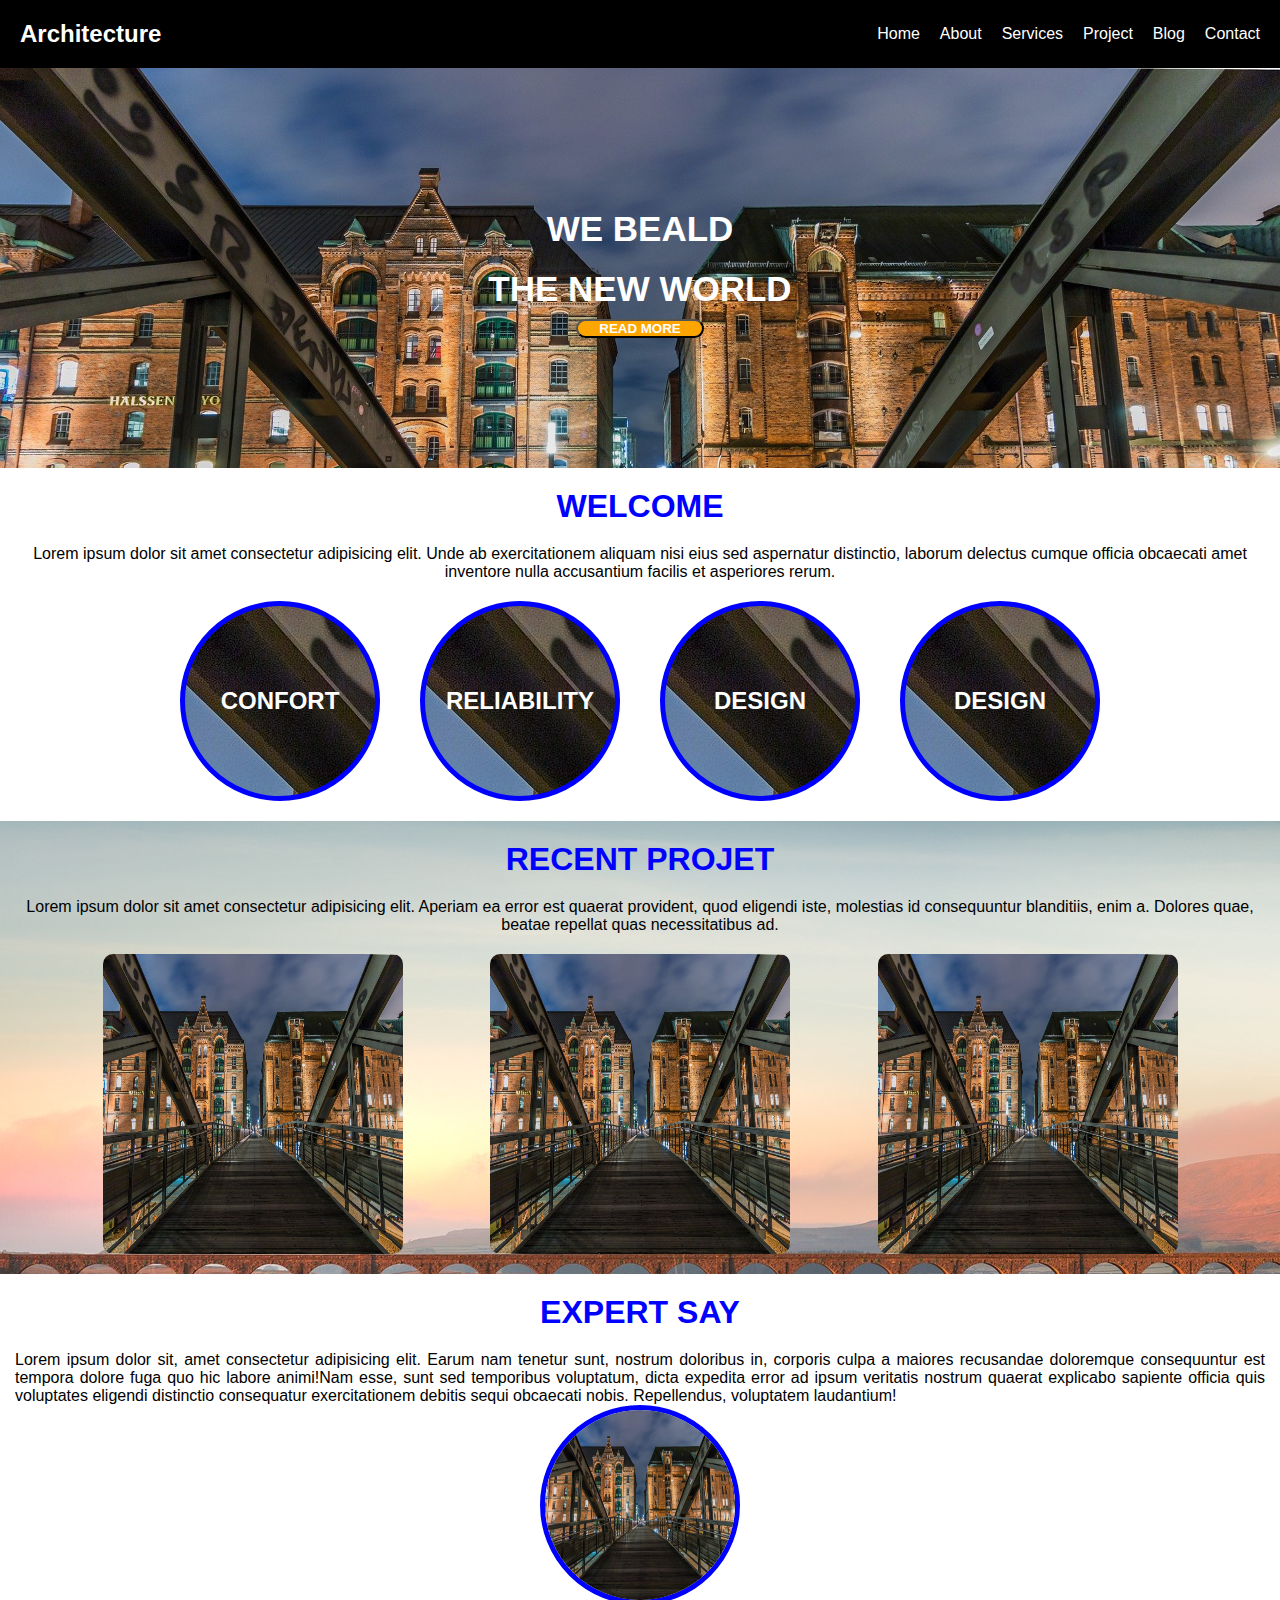
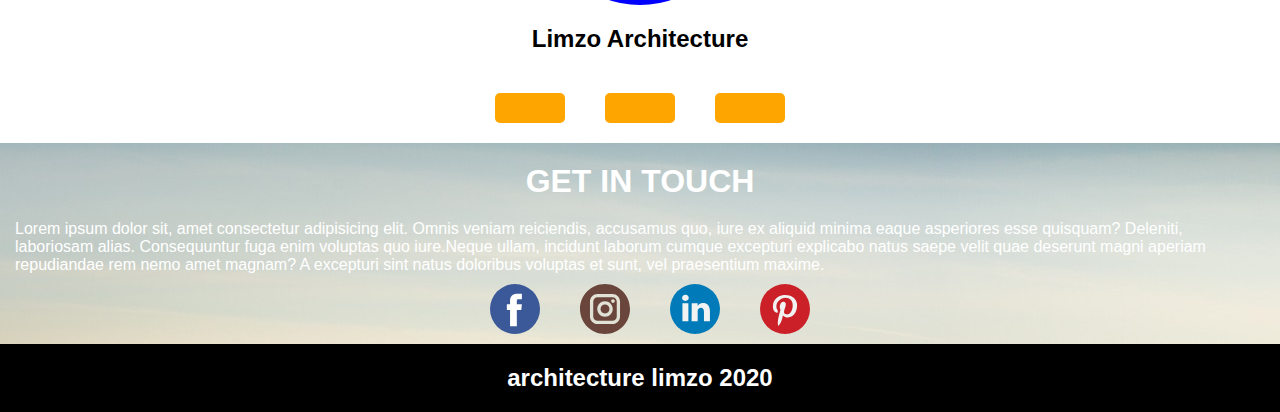
<file: Architecture/index.html>
<!DOCTYPE html>
<html lang="en">
<head>
    <meta charset="UTF-8">
    <meta name="viewport" content="width=device-width, initial-scale=1.0">
    <link rel="stylesheet" href="css/style.css">
    <link rel="stylesheet" href="about.html">
    <title>Architecture</title>
</head>
<body>
    <header>
        <nav class="menu">
            <h2 class="logo"> <a href="index.html">Architecture</a> </h2>
            <ul class="menu-items">
                <li><a href="#">Home</a></li>
                <li><a href="about.html">About</a></li>
                <li><a href="services.html">Services</a></li>
                <li><a href="project.html">Project</a></li>
                <li><a href="blog.html">Blog</a></li>
                <li><a href="contact.html">Contact</a></li>
            </ul>
        </nav>
        <div class="icon-menu"> <a href=""><img src="icon/menu (1).svg"alt="menu"></a> </div>
    </header>
    <!--image fond d'ecran-->
    <section class="bgimage">
        <h1>we beald</h1>
        <h1> the new world</h1>
        <button class="btn-orange">Read more</button>
    </section>
    <!--welcome-->
    <section class="welcome container">
        <h1 class="text">welcome</h1>
        <p>Lorem ipsum dolor sit amet consectetur adipisicing elit. Unde ab exercitationem aliquam nisi eius sed aspernatur distinctio, laborum delectus cumque officia obcaecati amet inventore nulla accusantium facilis et asperiores rerum.
        </p>
        <div class="box-welcome">
            <div class="box-items">
                <h2>confort</h2>
            </div>
            <div class="box-items">
                <h2>reliability</h2>
            </div>
            <div class="box-items">
                <h2>design</h2>
            </div>
            <div class="box-items">
                <h2>design</h2>
            </div>
        </div>
    </section>
    <!--recent projet-->
    <section class="recent-projet container">
        <h1 class="text">recent projet</h1>
        <p>Lorem ipsum dolor sit amet consectetur adipisicing elit. Aperiam ea error est quaerat provident, quod eligendi iste, molestias id consequuntur blanditiis, enim a. Dolores quae, beatae repellat quas necessitatibus ad.
        </p>
        <div class="box-projet">
            <img src="image/architecture-3121009_1920.jpg" alt="">
            <img src="image/architecture-3121009_1920.jpg" alt="">
            <img src="image/architecture-3121009_1920.jpg" alt="">
        </div>
    </section>
    <!--expert say-->
    <section class="expert-say container">
        <h1 class="text">expert say</h1>
        <p>Lorem ipsum dolor sit, amet consectetur adipisicing elit. Earum nam tenetur sunt, nostrum doloribus in, corporis culpa a maiores recusandae doloremque consequuntur est tempora dolore fuga quo hic labore animi!Nam esse, sunt sed temporibus voluptatum, dicta expedita error ad ipsum veritatis nostrum quaerat explicabo sapiente officia quis voluptates eligendi distinctio consequatur exercitationem debitis sequi obcaecati nobis. Repellendus, voluptatem laudantium!
        </p>
        <img src="image/architecture-3121009_1920.jpg" alt="">
        <h2>Limzo Architecture</h2>
        <div class="box-expert">
            <div class="box"></div>
            <div class="box"></div>
            <div class="box"></div>
        </div>
    </section>
    <!--get-->
    <section class="get container">
        <h1 class="get-text">get in touch</h1>
        <p>Lorem ipsum dolor sit, amet consectetur adipisicing elit. Omnis veniam reiciendis, accusamus quo, iure ex aliquid minima eaque asperiores esse quisquam? Deleniti, laboriosam alias. Consequuntur fuga enim voluptas quo iure.Neque ullam, incidunt laborum cumque excepturi explicabo natus saepe velit quae deserunt magni aperiam repudiandae rem nemo amet magnam? A excepturi sint natus doloribus voluptas et sunt, vel praesentium maxime.</p>
        <div class="box-get">
            <img src="icon/facebook.svg" alt="">
            <img src="icon/instagram.svg" alt="">
            <img src="icon/linkedin.svg" alt="">
            <img src="icon/pinterest.svg" alt="">
        </div>
    </section>
    <footer>
        <h2>architecture limzo 2020</h2>
    </footer>
</body>
</html>
</file>
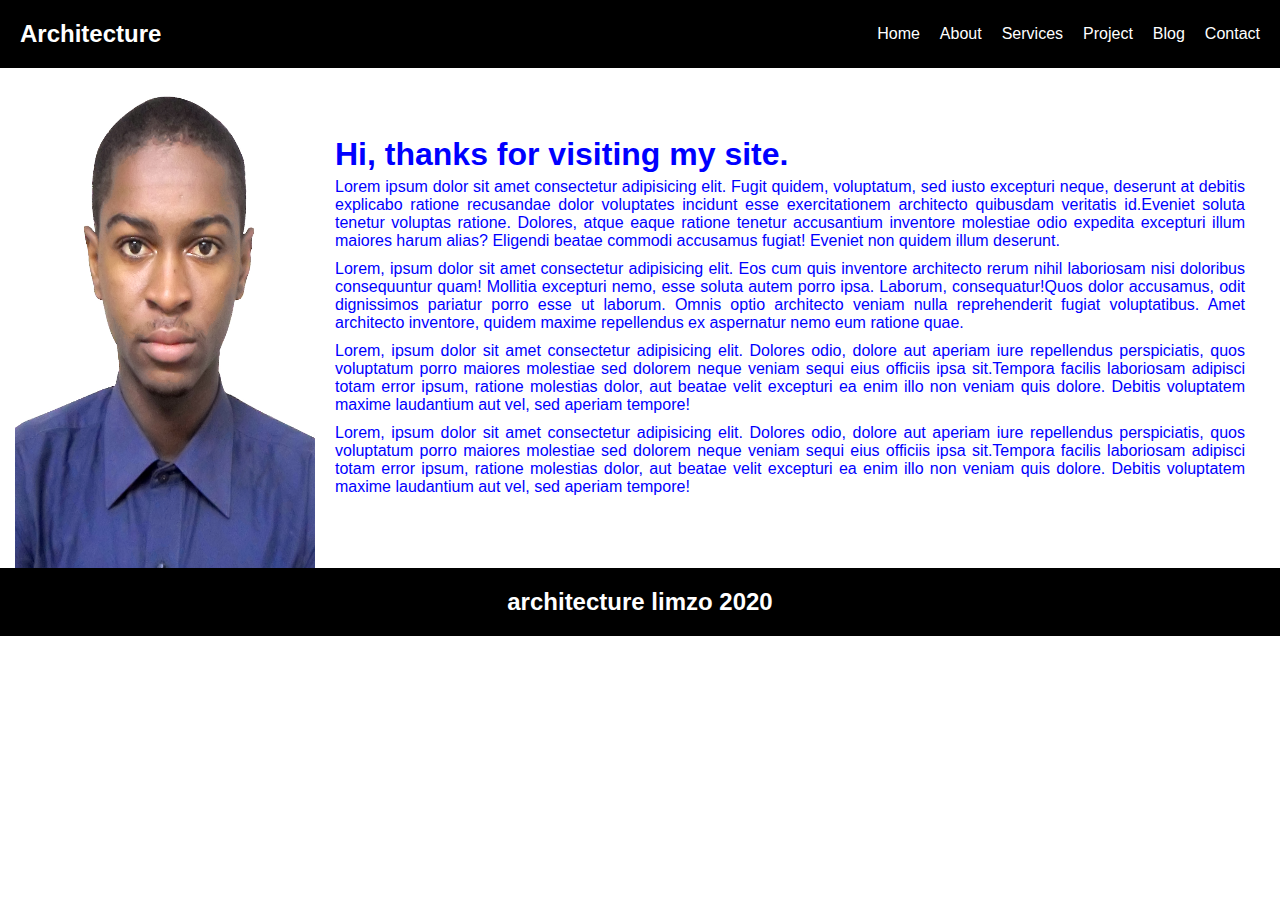
<file: Architecture/about.html>
<!DOCTYPE html>
<html lang="en">
<head>
    <meta charset="UTF-8">
    <meta name="viewport" content="width=device-width, initial-scale=1.0">
    <link rel="stylesheet" href="css/style.css">
    <title>about</title>
</head>
<body>
    <header>
        <nav class="menu">
            <h2 class="logo">Architecture</h2>
            <ul class="menu-items">
                <li><a href="index.html">Home</a></li>
                <li><a href="about.html">About</a></li>
                <li><a href="services.html">Services</a></li>
                <li><a href="project.html">Project</a></li>
                <li><a href="blog.html">Blog</a></li>
                <li><a href="contact.html">Contact</a></li>
            </ul>
        </nav>
        <div class="icon-menu"> <a href=""><img src="icon/menu (1).svg"alt="menu"></a> </div>
    </header>
    <section class="about-box">
          <div class="about-content">
              <div class="image-about container">
                  <img src="image/SAM_6964.JPG" alt="">
                  <div class="about-text">
                    <h1>Hi, thanks for visiting my site.</h1>
                    <p>Lorem ipsum dolor sit amet consectetur adipisicing elit. Fugit quidem, voluptatum, sed iusto excepturi neque, deserunt at debitis explicabo ratione recusandae dolor voluptates incidunt esse exercitationem architecto quibusdam veritatis id.Eveniet soluta tenetur voluptas ratione. Dolores, atque eaque ratione tenetur accusantium inventore molestiae odio expedita excepturi illum maiores harum alias? Eligendi beatae commodi accusamus fugiat! Eveniet non quidem illum deserunt.
                    </p>
                    <p>Lorem, ipsum dolor sit amet consectetur adipisicing elit. Eos cum quis inventore architecto rerum nihil laboriosam nisi doloribus consequuntur quam! Mollitia excepturi nemo, esse soluta autem porro ipsa. Laborum, consequatur!Quos dolor accusamus, odit dignissimos pariatur porro esse ut laborum. Omnis optio architecto veniam nulla reprehenderit fugiat voluptatibus. Amet architecto inventore, quidem maxime repellendus ex aspernatur nemo eum ratione quae.
                    </p>
                    <p>Lorem, ipsum dolor sit amet consectetur adipisicing elit. Dolores odio, dolore aut aperiam iure repellendus perspiciatis, quos voluptatum porro maiores molestiae sed dolorem neque veniam sequi eius officiis ipsa sit.Tempora facilis laboriosam adipisci totam error ipsum, ratione molestias dolor, aut beatae velit excepturi ea enim illo non veniam quis dolore. Debitis voluptatem maxime laudantium aut vel, sed aperiam tempore!
                    </p>
                    <p>Lorem, ipsum dolor sit amet consectetur adipisicing elit. Dolores odio, dolore aut aperiam iure repellendus perspiciatis, quos voluptatum porro maiores molestiae sed dolorem neque veniam sequi eius officiis ipsa sit.Tempora facilis laboriosam adipisci totam error ipsum, ratione molestias dolor, aut beatae velit excepturi ea enim illo non veniam quis dolore. Debitis voluptatem maxime laudantium aut vel, sed aperiam tempore!
                    </p>
                  </div>
              </div>
          </div>
    </section>
    <footer>
      <h2>architecture limzo 2020</h2>
  </footer>
</body>
</html>
</file>
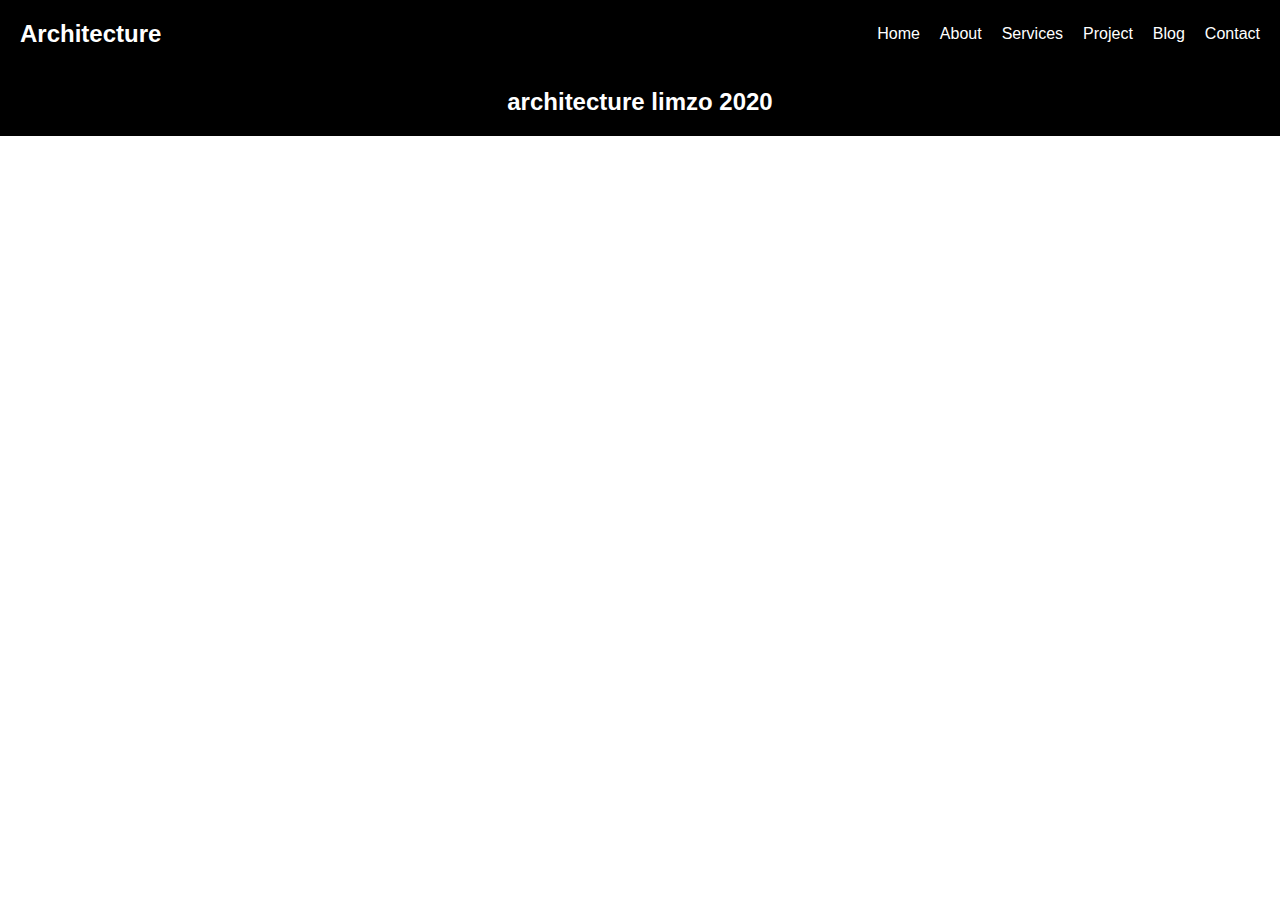
<file: Architecture/blog.html>
<!DOCTYPE html>
<html lang="en">
<head>
    <meta charset="UTF-8">
    <meta name="viewport" content="width=device-width, initial-scale=1.0">
    <link rel="stylesheet" href="css/style.css">
    <title>blog</title>
</head>
<body>
    <header>
        <nav class="menu">
            <h2 class="logo">Architecture</h2>
            <ul class="menu-items">
                <li><a href="index.html">Home</a></li>
                <li><a href="about.html">About</a></li>
                <li><a href="services.html">Services</a></li>
                <li><a href="project.html">Project</a></li>
                <li><a href="blog.html">Blog</a></li>
                <li><a href="contact.html">Contact</a></li>
            </ul>
        </nav>
        <div class="icon-menu"> <a href=""><img src="icon/menu (1).svg"alt="menu"></a> </div>
    </header>
    <footer>
        <h2>architecture limzo 2020</h2>
    </footer>
</body>
</html>
</file>
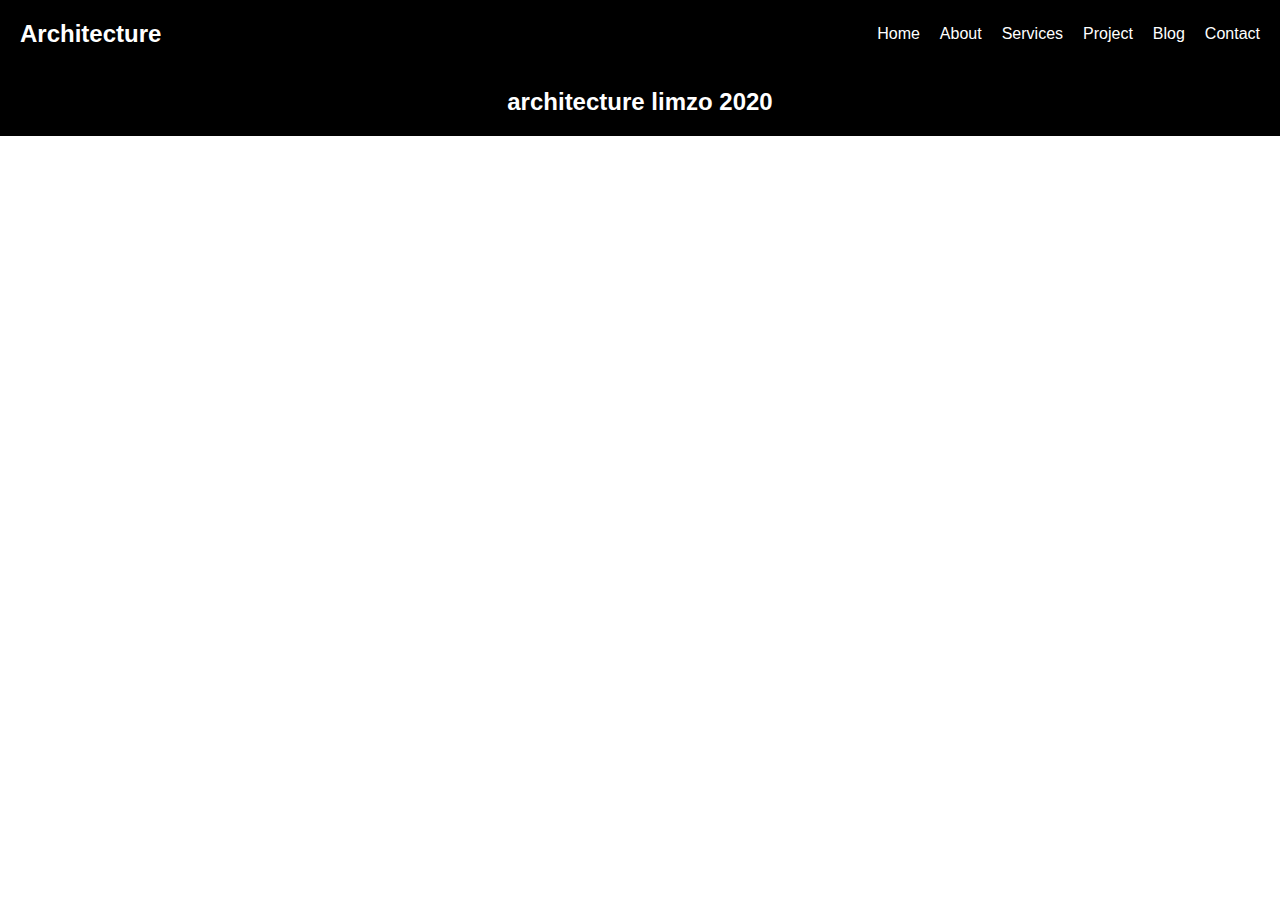
<file: Architecture/contact.html>
<!DOCTYPE html>
<html lang="en">
<head>
    <meta charset="UTF-8">
    <meta name="viewport" content="width=device-width, initial-scale=1.0">
    <link rel="stylesheet" href="css/style.css">
    <title>contact</title>
</head>
<body>
    <header>
        <nav class="menu">
            <h2 class="logo">Architecture</h2>
            <ul class="menu-items">
                <li><a href="index.html">Home</a></li>
                <li><a href="about.html">About</a></li>
                <li><a href="services.html">Services</a></li>
                <li><a href="project.html">Project</a></li>
                <li><a href="blog.html">Blog</a></li>
                <li><a href="contact.html">Contact</a></li>
            </ul>
        </nav>
        <div class="icon-menu"> <a href=""><img src="icon/menu (1).svg"alt="menu"></a> </div>
    </header>


    <footer>
        <h2>architecture limzo 2020</h2>
    </footer>
</body>
</html>
</file>
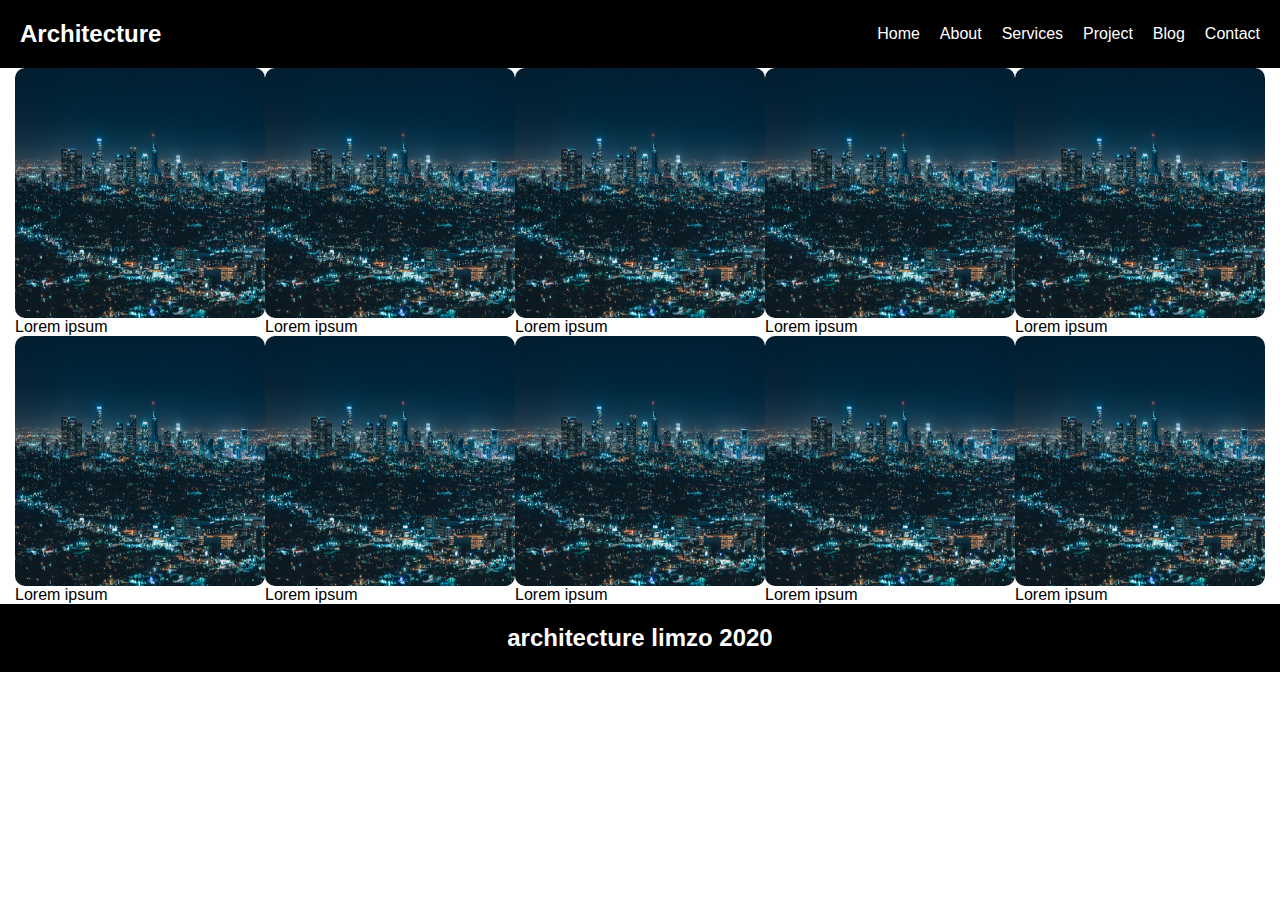
<file: Architecture/project.html>
<!DOCTYPE html>
<html lang="en">
<head>
    <meta charset="UTF-8">
    <meta name="viewport" content="width=device-width, initial-scale=1.0">
    <link rel="stylesheet" href="css/style.css">
    <title>Project</title>
</head>
<body>
    <header>
        <nav class="menu">
            <h2 class="logo">Architecture</h2>
            <ul class="menu-items">
                <li><a href="index.html">Home</a></li>
                <li><a href="about.html">About</a></li>
                <li><a href="services.html">Services</a></li>
                <li><a href="project.html">Project</a></li>
                <li><a href="blog.html">Blog</a></li>
                <li><a href="contact.html">Contact</a></li>
            </ul>
        </nav>
        <div class="icon-menu"> <a href=""><img src="icon/menu (1).svg"alt="menu"></a> </div>
    </header>
    <!--projet-->
    <section class="projet container">
        <div class="box-projet1">
            <img src="image/architecture-1868667_1920.jpg" alt="">
            <p>Lorem ipsum</p>
        </div>
        <div class="box-projet1">
            <img src="image/architecture-1868667_1920.jpg" alt="">
            <p>Lorem ipsum</p>
        </div>
        <div class="box-projet1">
            <img src="image/architecture-1868667_1920.jpg" alt="">
            <p>Lorem ipsum</p>
        </div>
        <div class="box-projet1">
            <img src="image/architecture-1868667_1920.jpg" alt="">
            <p>Lorem ipsum</p>
        </div>
        <div class="box-projet1">
            <img src="image/architecture-1868667_1920.jpg" alt="">
            <p>Lorem ipsum</p>
        </div>
        <div class="box-projet1">
            <img src="image/architecture-1868667_1920.jpg" alt="">
            <p>Lorem ipsum</p>
        </div>
        <div class="box-projet1">
            <img src="image/architecture-1868667_1920.jpg" alt="">
            <p>Lorem ipsum</p>
        </div>
        <div class="box-projet1">
            <img src="image/architecture-1868667_1920.jpg" alt="">
            <p>Lorem ipsum</p>
        </div>
        <div class="box-projet1">
            <img src="image/architecture-1868667_1920.jpg" alt="">
            <p>Lorem ipsum</p>
        </div>
        <div class="box-projet1">
            <img src="image/architecture-1868667_1920.jpg" alt="">
            <p>Lorem ipsum</p>
        </div>
    </section>
    <footer>
        <h2>architecture limzo 2020</h2>
    </footer>
</body>
</html>
</file>
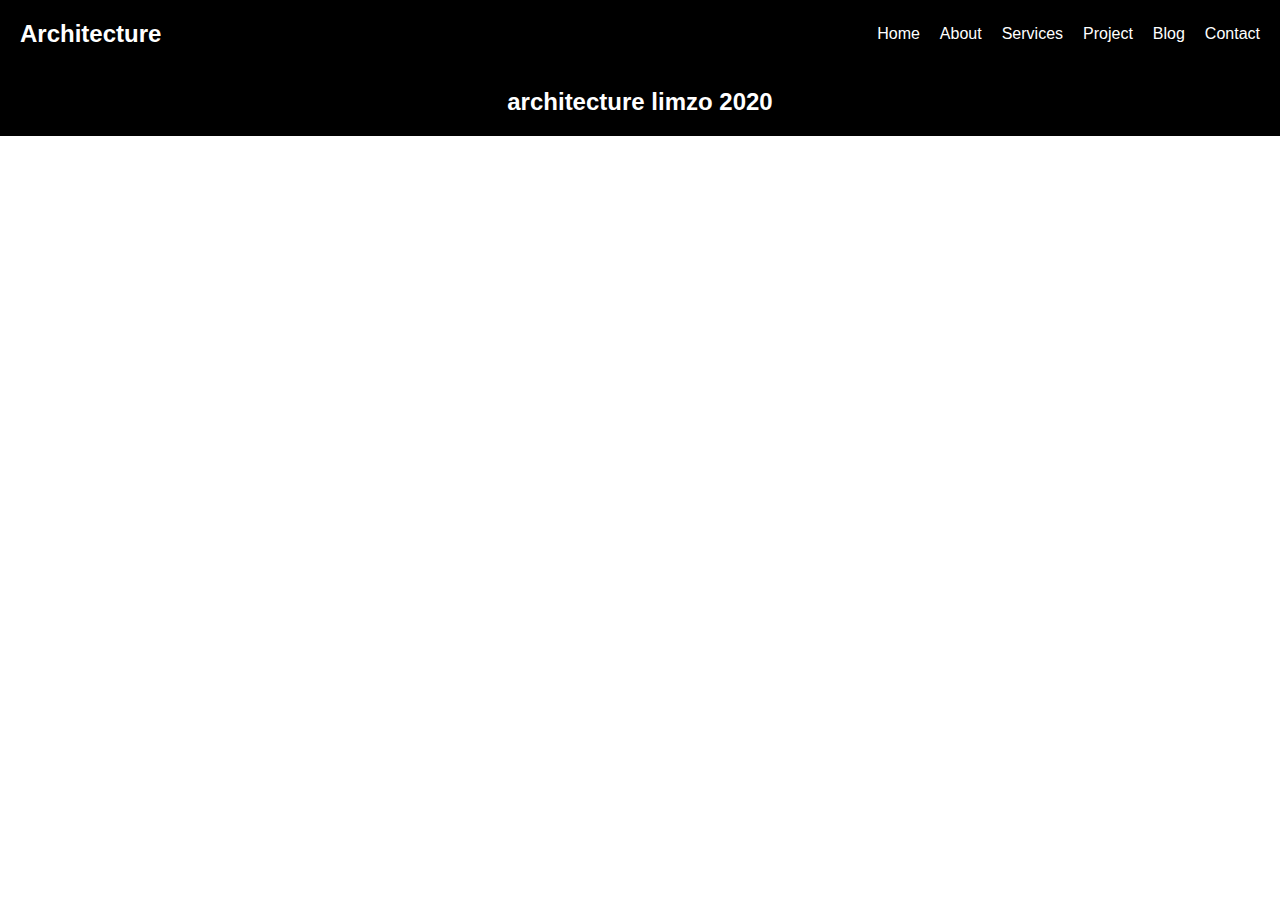
<file: Architecture/services.html>
<!DOCTYPE html>
<html lang="en">
<head>
    <meta charset="UTF-8">
    <meta name="viewport" content="width=device-width, initial-scale=1.0">
    <link rel="stylesheet" href="css/style.css">
    <title>services</title>
</head>
<body>
    <header>
        <nav class="menu">
            <h2 class="logo">Architecture</h2>
            <ul class="menu-items">
                <li><a href="index.html">Home</a></li>
                <li><a href="about.html">About</a></li>
                <li><a href="services.html">Services</a></li>
                <li><a href="project.html">Project</a></li>
                <li><a href="blog.html">Blog</a></li>
                <li><a href="contact.html">Contact</a></li>
            </ul>
        </nav>
        <div class="icon-menu"> <a href=""><img src="icon/menu (1).svg"alt="menu"></a> </div>
    </header>
    <footer>
        <h2>architecture limzo 2020</h2>
    </footer>
</body>
</html>
</file>
<file: Architecture/css/style.css>
*{
    margin: 0;
    padding: 0;
    box-sizing: border-box;
    font-family: 'Lucida Sans', 'Lucida Sans Regular', 'Lucida Grande', 'Lucida Sans Unicode', Geneva, Verdana, sans-serif;
}
.container {
    width: 100%;
    padding-right: 15px;
    padding-left: 15px;
    margin-right: auto;
    margin-left: auto;
  }
  body{
    height: 100%;
    position: relative;
  }
/*header*/
header{
    background-color: black;
    color: white;

}
.menu{
    margin: 0 20px;
    display: flex;
    justify-content: space-between;
    align-items: center;
    flex-wrap: wrap;
}
.menu .logo a{
    text-decoration: none;
    color: white;
}
.menu-items{
    display: flex;
    list-style: none;
}
.menu-items li a{
    color: white;
    margin-left: 20px;
    text-decoration: none;
}
.menu-items li a:hover{
    background-color: gray;
    border-radius: 5px;
}
.icon-menu{
    display: none;
  
}
.icon-menu img{
    height: 50px;
    width: 50px;
}
/* image et text */
.bgimage{
    background-image: url("../image/architecture-3121009_1920.jpg");
    background-repeat: repeat;
    background-size: cover;
    width: 100%;
    height: 400px;
    display: flex;
    align-items: center;
    flex-direction: column;
    justify-content: center;
}
.bgimage h1{
    margin: 10px 0;
    text-align: center;
    text-transform: uppercase;
    color: white;
    font-size: 35px;
    font-weight: bolder;
}
.btn-orange{
    font-weight: bolder;
    color: white;
    text-transform: uppercase;
    background-color: orange;
    width: 10%;
    border-radius: 10px;
}
/*welcome*/
.welcome{
    text-align: justify;
    text-align: center;
    display: flex;
    flex-direction: column;
    flex-wrap: wrap;
}
.box-welcome{
    color: white;
    text-transform: uppercase;
    justify-content: center;
    display: flex;
    flex-wrap: wrap;
    
}
.box-items{
    background-image: url('../image/architecture-3121009_1920.jpg');
    margin: 20px ;
    height: 200px;
    width: 200px;
    border: blue solid 5px;
    border-radius: 50%;
    display: flex;
    justify-content: center;
    align-items:center;
    flex-wrap: wrap;
    flex-direction: column;
}
.text{
    color: blue;
    margin: 20px;
    text-transform: uppercase;
    text-align: center;
}
/*projet recent */
.recent-projet {
    background-image: url('../image/ribblehead-viaduct-2443085_1920.jpg');
    display: flex;
    text-align: center;
    flex-direction: column;
    flex-wrap: wrap;
}
.box-projet{
    display: flex;
    justify-content: space-evenly;
    flex-wrap: wrap;
}
.box-projet img{
    border-radius: 10px;
    margin: 20px 0;
    height: 300px;
    width: 300px;
}
/*expert say */
.expert-say{
    display: flex;
    flex-direction: column;
    justify-content: center;
    align-items: center;
    flex-wrap: wrap;
}
.expert-say p{
    text-align: justify;
}
.expert-say img{
    width: 200px;
    height: 200px;
    border: blue 5px solid;
    border-radius: 50%;
}
.box-expert{
    display: flex;
    justify-content: space-around;
    flex-wrap: wrap;
}
h2{
    margin: 20px 0;
}
.box{
    background-color: orange;
    border-radius: 5px;
    height: 30px;
    width: 70px;
    margin: 20px 20px;
}
/*get */
.get{
    background-image: url('../image/ribblehead-viaduct-2443085_1920.jpg');
    width: 100%;
    display: flex;
    flex-direction: column;
    justify-content: center;
    flex-wrap: wrap;
    color: white;
}
.get-text{
    text-align: center;
    text-transform: uppercase;
    margin: 20px 0;
    font-weight: bolder;
}
.box-get{
    display: flex;
    justify-content: center;
    flex-wrap: wrap;
    margin-left: 20px;
}
.box-get img{
    height: 50px;
    width: 50px;
    margin: 10px 20px;
}
/*footer */
footer{
    background-color: black;
    width: 100%;
    position:absolute;
    min-height: auto;
}
footer h2{
    color: white;
    text-align: center;
}
/* about.html*/
.about-content{

}
.image-about{
    display: flex;
    justify-content:space-around ;
}
.image-about img{
    height: 500px;
    width: 300px;
}
.about-text{
    margin: 0 20px;
    color: blue;
    display: flex;
    flex-direction: column;
    justify-content: center;
    text-align: justify;
    flex-wrap: wrap;
}
.about-text h1{
    font-weight: bolder;
}
.about-text p{
    margin: 5px 0;
}
/* contact*/
.formulaire{
    margin: 10px 0;
}
.form{
    display: flex;
    flex-direction: column;
    width: 50%;
    justify-content: center;
}
.form input{
    margin-top: 10px;
    border-radius: 5px;
    border: 1px solid black;
}
.form textarea{
    margin: 10px 0;
    border-radius: 5px;
}
.btn-envoye{
    background-color: orange;
    color: white;
    height: 70px;
    width: 100px;
    font-weight: bolder;
    border-radius: 5px;
    margin: 10px 0;
}
/* blog*/
.blog{
    display: flex;
    justify-content: space-around;
    flex-wrap: wrap;
    margin: 20px 0;
}
.blog p{
    margin-bottom: 20px;
}
.box-blog img{
    height: 250px;
    width: 250px;
}
/* projet */
.projet{
    display: flex;
    justify-content: space-around;
    flex-wrap: wrap;
}
.box-projet1{
    display: flex;
    flex-direction: column;
}
.projet1 p{
    margin: 20px 10px;
}
.box-projet1 img{
    height: 250px;
    width: 250px;
    border-radius: 10px;
}



/* media query*/
@media screen and (max-width :650px){
    .menu .logo{
        font-size: 35px;
    }
    header{
        display: flex;
        justify-content: space-between;
        align-items: center;
    }
    .menu-items{
        display: none;
    }
    .icon-menu{
        display: block;
        margin-right: 10px;
        height: 50px;
        width: 50px;
    }
    .image-about{
        display: flex;
        flex-wrap: wrap;
    }
}
</file>
